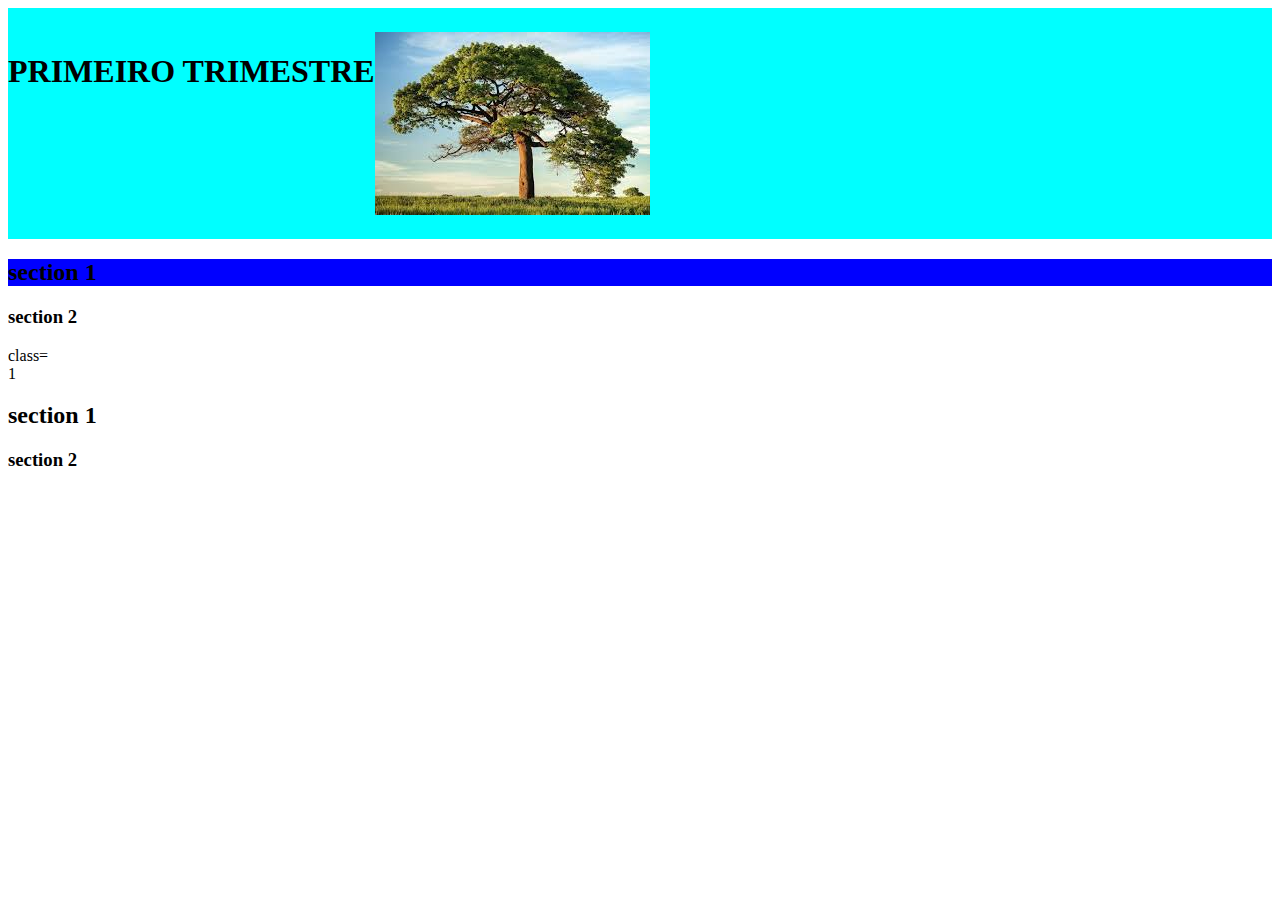
<file: index.html>
<!DOCTYPE html>
<html lang="en">
<head>
    <meta charset="UTF-8">
    <meta name="viewport" content="width=device-width, initial-scale=1.0">
    <title>aula_extra</title>
    <link rel="stylesheet" href="style.css">
<head>
<body>
    <header class="cabecalho">
        <h1>PRIMEIRO TRIMESTRE</h1> 
        <img src="arvore (1).jpeg" alt="arvore">
    </header>
    <section class="section1">
        <h2>section 1</section></h2>
    </section>
    <section class="section2">
        <h3>section 2</section></h3>
    </section>
    <section>class=<section>1  
        <h2>section 1</h2>
        <section>
        </section class= "section"2>
        <h3>section 2</h3>
     </section> 

     <body>
     </html>
</file>
<file: style.css>
.cabecalho{
        background-color: aqua;
        color: black;
        display: flex;
        padding: 24px 0;
}

.section1{
     background-color: blue;{

        
     }   
}
</file>
